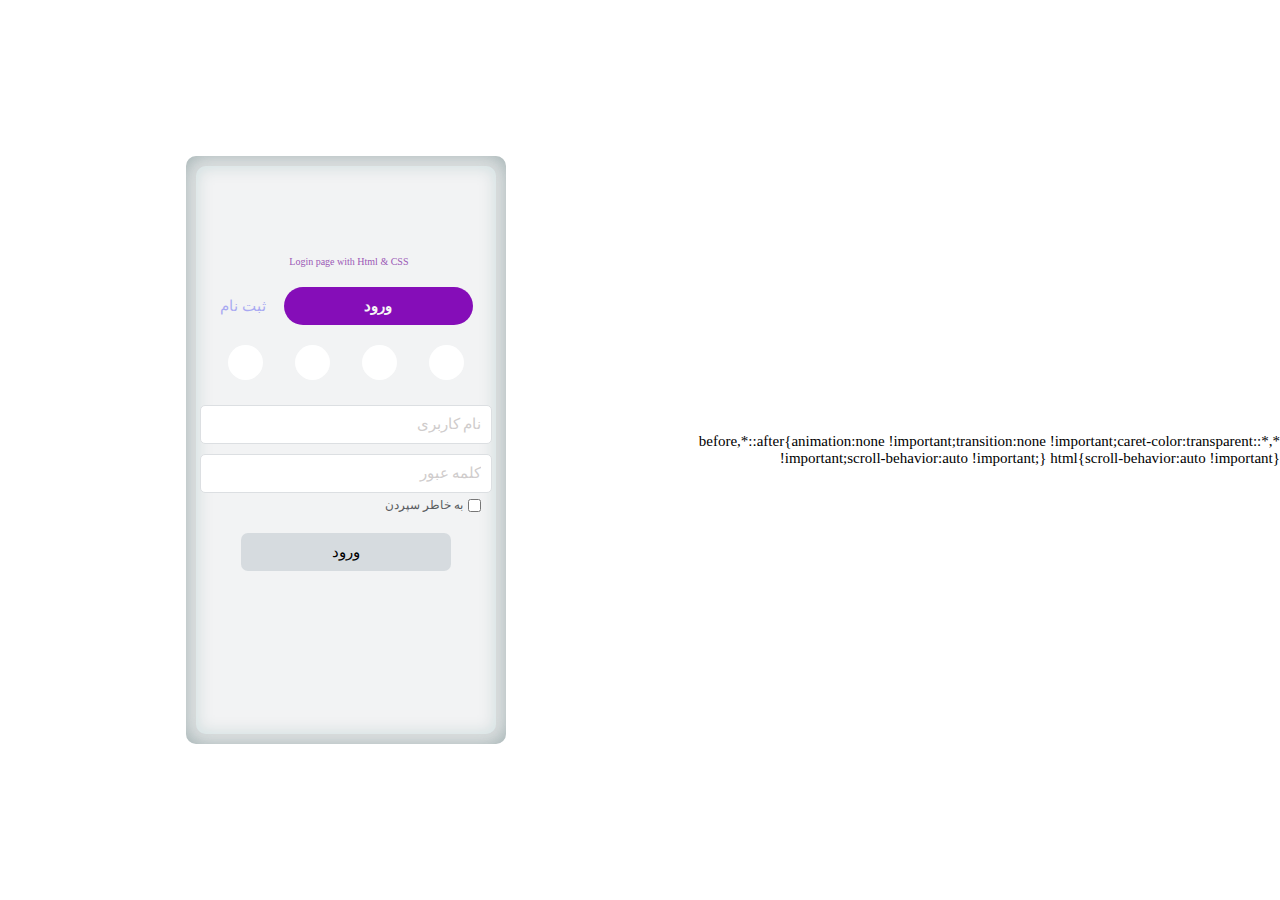
<file: index.html>
<!DOCTYPE html>
<html lang="en">
<head>
    <meta charset="UTF-8">
    <meta http-equiv="X-UA-Compatible" content="IE=edge">
    <meta name="viewport" content="width=device-width, initial-scale=1.0">
    <!-- <title>Login</title> -->
    <link rel="stylesheet" href="style.css">
    <link rel="stylesheet" href="https://cdnjs.cloudflare.com/ajax/libs/font-awesome/5.15.3/css/all.min.css" integrity="sha512-iBBXm8fW90+nuLcSKlbmrPcLa0OT92xO1BIsZ+ywDWZCvqsWgccV3gFoRBv0z+8dLJgyAHIhR35VZc2oM/gI1w==" crossorigin="anonymous" referrerpolicy="no-referrer" />
    <link rel="stylesheet" href="register.html">
</head>
<body>

    <div class="containear">
        <div class="main">
            <div class="login-page">
                <div class="logo">
                    <i class="fas fa-blog"></i>
                    <div class="details">
                        <i class="fab fa-envira"></i>
                        <p class="text">Login page with Html & CSS</p>                
                    </div>
                    </div>
                <div class="login-register">
                    <a class="login" href="index.html">ورود</a>
                    <a class="register" href="register.html">ثبت نام</a>
                </div>           
                <div class="social-icon">
                    <i class="fab fa-twitter"></i>
                    <i class="fab fa-google-plus-g"></i>
                    <i class="fab fa-facebook-square"></i>
                    <i class="fab fa-youtube"></i>
                </div>
                <div class="userName-passWord">
                    <input type="text" name="firstName" id="" placeholder="نام کاربری">
                    <input type="password" name="passWord" id="" placeholder="کلمه عبور">
                </div>
                <div class="remmember-checkbox">
                    <input type="checkbox" id="remmember">
                    <label for="remmember">به خاطر سپردن</label>
                </div>
                <div class="btn-login">
                    <button>ورود</button>
                </div>
            </div>
        </div>
    </div>

</body>
</html>
</file>
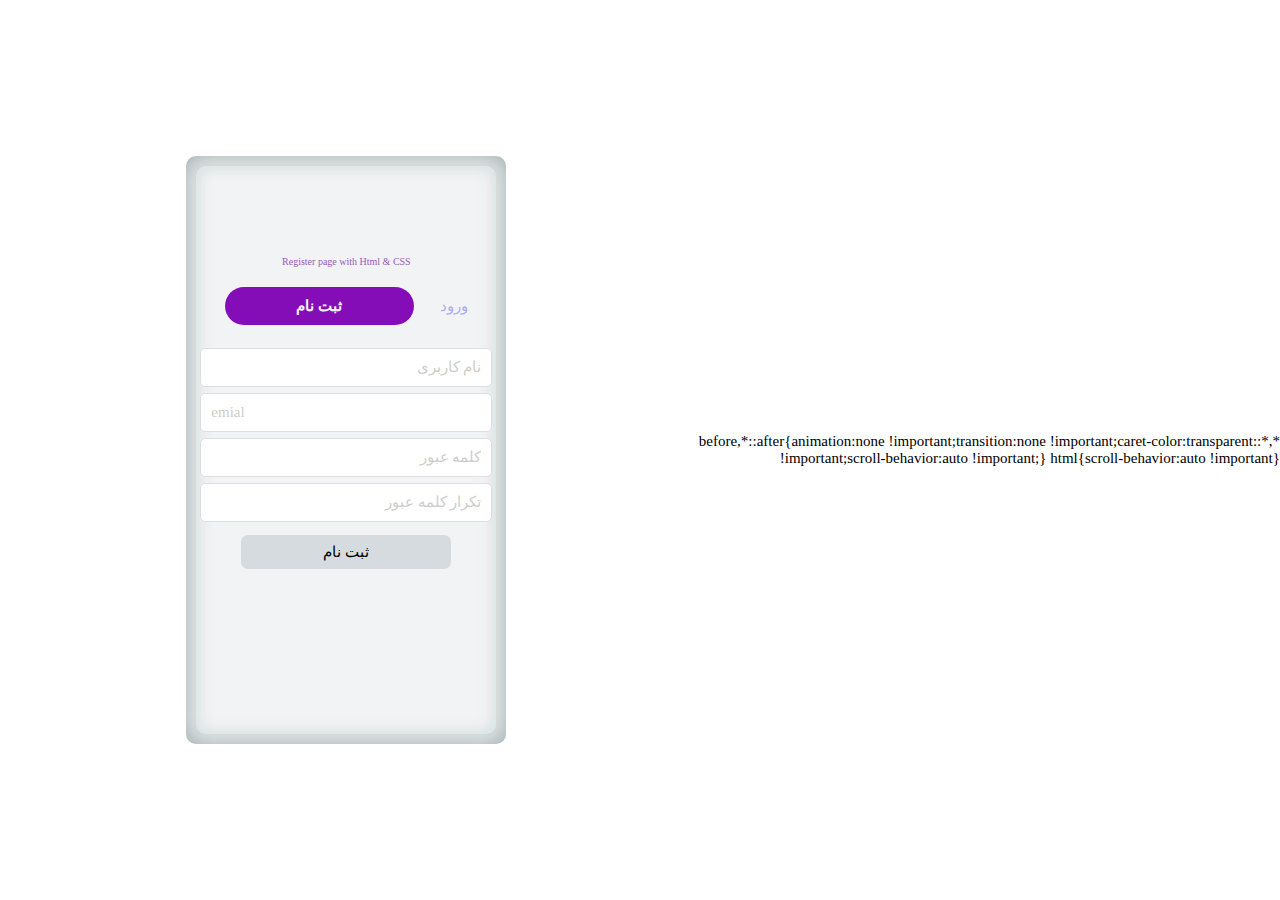
<file: register.html>
<!DOCTYPE html>
<html lang="en">
<head>
    <meta charset="UTF-8">
    <meta http-equiv="X-UA-Compatible" content="IE=edge">
    <meta name="viewport" content="width=device-width, initial-scale=1.0">
    <!-- <title>Login</title> -->
    <link rel="stylesheet" href="register.css">
    <link rel="stylesheet" href="https://cdnjs.cloudflare.com/ajax/libs/font-awesome/5.15.3/css/all.min.css" integrity="sha512-iBBXm8fW90+nuLcSKlbmrPcLa0OT92xO1BIsZ+ywDWZCvqsWgccV3gFoRBv0z+8dLJgyAHIhR35VZc2oM/gI1w==" crossorigin="anonymous" referrerpolicy="no-referrer" />
    <link rel="stylesheet" href="index.html">
</head>
<body>

    <div class="containear">
        <div class="main">
            <div class="login-page">
                <div class="logo">
                    <i class="fas fa-user-tie"></i>
                    <p class="text">Register page with Html & CSS</p>              
                </div>                 
                <div class="login-register">
                    <a class="login" href="index.html">ورود</a>
                    <a class="register" href="register.html">ثبت نام</a>
                </div>
                <div class="userName-passWord">
                    <input type="text" name="firstName" id="" placeholder="نام کاربری">
                    <input type="email" placeholder="emial">
                    <input type="password" name="passWord" id="" placeholder="کلمه عبور">
                    <input type="password" name="passWord" id="" placeholder="تکرار کلمه عبور">
                </div>              
                <div class="btn-login">
                    <button>ثبت نام</button>
                </div>
            </div>
        </div>
    </div>

</body>
</html>
</file>
<file: style.css>
* {   
    padding: 0;
    margin: 0;
    font-size: 12px;
    direction: rtl;
    font-family: b yekan , b traffic , MS Sans serif , tahoma;
    font-size: 15px;
    display: flex;
    justify-content: center;
    align-items: center;
}
body {
    width: 100%;
    height: 100vh;
}
/* containear */
.containear {
    width: 320px;
    height: 568px;
    display: flex;
    justify-content: center;
    align-items: center;
}
/* login */
.main {
    background-color: #F2F3F4;
    box-shadow: inset 0 0 25px #95A5A6;
    width: 100%;
    height: 100%;
    border-radius: 10px;
    padding: 10px;
    display: flex;
    transition: 0.2s ease-in-out;
}
/* login => login-page */
.main .login-page {
    display: flex;
    flex-direction: column;
    justify-content: start;
    align-items: center;
    width: 100%;
    height: 100%;
    border-radius: 10px;
    box-shadow: 0 0 10px rgba(165, 168, 168 , 0.3)  , inset 0 0 10px #deedee;
}
/* logo */
.logo {
    margin-top: 60px;
    display: flex;
    flex-direction: column;
    align-items: center;
}
.logo .fas {
    font-size: 40px;
    padding: 15px 0;
    color: #5B2C6F;
}
/* logo => detail */
.logo .details {
    direction: ltr;
    color: #9B59B6;
}
.details .text {
    font-size: 10px;
    padding-left: 5px;
}
/* login-box */
.login-register {
    width: 90%;
    margin: 20px 0;
    display: flex; 
    justify-content: space-around; 
}
a {text-decoration: none;}
.login-register a.login {
    text-decoration: none;
    color: #424949;
    font-weight: bolder;
    background-color: #850db8;
    color: whitesmoke;
    padding: 10px 0;
    width: 70%;
    border-radius: 200px;
}
.login-register .register {
    opacity: 0.3;
    transition: 0.5s;
}
.login-register .register:hover {
    opacity: 1;
    cursor: pointer;
    color: #424949;
    font-weight: bolder;
}
/* social-icon */
.login-page .social-icon {
    display: flex;
    justify-content: space-evenly;
    align-items: center;
    width: 100%;
    /* padding: 20px 0; */
}
.login-page .social-icon i {   
    display: flex;
    font-size: large;
    width: 15px;
    height: 15px;
    background-color: white;
    color: #424949;
    border-radius: 100%;
    padding: 10px;
    cursor: pointer;
}
.social-icon .fa-twitter:hover {
    background-color: #00acee;
    color: white;
}
.social-icon .fa-google-plus-g:hover {
    background-color: #4285F4;
    color: white;
}
.social-icon .fa-facebook-square:hover {
    background-color: #4267B2;
    color: white;
}
.social-icon .fa-youtube:hover {
    background-color: #c4302b;
    color: white;
}
/* username */
.userName-passWord {
    width: 100%;
    display: flex;
    flex-direction: column;
    justify-content: center;
    align-items: center;
    margin-top: 20px;
}
.userName-passWord input {
    border: none;
    outline: none;
    width: 90%;
    padding: 10px;
    margin: 5px;
    border-radius: 5px;
    border: 1px solid #dcdfe2;
}
::-webkit-input-placeholder {
    color: rgb(207, 204, 204);
}
::-moz-placeholder {
    color: rgb(207, 204, 204);
}
.userName-passWord input:hover , input:focus {
    box-shadow: none;
    box-shadow: 0 0 10px 0 rgba(0, 0, 0, 0.1) , inset 0 0 10px rgba(156, 175, 175, 0.5);
    cursor: pointer;
}
/* remmember check box */
.remmember-checkbox {
    width: 90%;
    display: flex;
    justify-content: flex-start;
    align-items: center;
    padding-bottom: 20px;
}
label {
    padding-right: 5px;
    cursor: pointer;
    color: #5a5d5f;
    font-size: 12px;
    letter-spacing: 0.2px;
}
/* btn-login */
.btn-login {
    display: flex;
    width: 100%;
    justify-content: center;
}
.btn-login button {
    border: none;
    outline: none;
    width: 70%;
    background-color: #D6DBDF;
    padding: 10px 0;
    border-radius: 7px;
}
.btn-login button:hover {
    font-weight: bolder;
    background-color: #850db8;
    color: white;
    cursor: pointer;
    /* box-shadow: 0 0 10px 0 rgba(0, 0, 0, 0.1) , inset 0 0 10px rgba(156, 175, 175, 0.5); */
}
</file>
<file: register.css>
* {   
    padding: 0;
    margin: 0;
    font-size: 12px;
    direction: rtl;
    font-family: b yekan , b traffic , MS Sans serif , tahoma;
    font-size: 15px;
    display: flex;
    justify-content: center;
    align-items: center;
}
body {
    width: 100%;
    height: 100vh;
}
/* containear */
.containear {
    width: 320px;
    height: 568px;
    display: flex;
    justify-content: center;
    align-items: center;
}
/* login */
.main {
    background-color: #F2F3F4;
    box-shadow: inset 0 0 25px #95A5A6;
    width: 100%;
    height: 100%;
    border-radius: 10px;
    display: flex;
    padding: 10px;
    transition: 0.2s ease-in-out;
}
/* login => login-page */
.main .login-page {
    display: flex;
    flex-direction: column;
    justify-content: start;
    align-items: center;
    width: 100%;
    height: 100%; 
    border-radius: 10px;
    box-shadow: 0 0 10px rgba(165, 168, 168 , 0.3)  , inset 0 0 10px #deedee;
}
/* logo */
.logo {
    display: flex;
    flex-direction: column;
    align-items: center;
    margin-top: 60px;

}
.logo .fas {
    font-size: 40px;
    padding: 15px 0;
    color: #5B2C6F;
}
/* logo => detail */
.logo .text {
    direction: ltr;
    color: #9B59B6;
    font-size: 10px;
}
/* login-box */
.login-register {
    width: 90%;
    margin: 20px 0;
    display: flex; 
    justify-content: space-around; 
}
a {text-decoration: none;}
.login-register a.register {
    text-decoration: none;
    color: #424949;
    font-weight: bolder;
    background-color: #850db8;
    color: whitesmoke;
    padding: 10px 0;
    width: 70%;
    border-radius: 200px;
}
.login-register .login {
    opacity: 0.3;
    transition: 0.5s;
}
.login-register .login:hover {
    opacity: 1;
    cursor: pointer;
    color: #424949;
    font-weight: bolder;
}
/* username */
.userName-passWord {
    width: 100%;
    display: flex;
    flex-direction: column;
    justify-content: center;
    align-items: center;
    margin-bottom: 10px;
}
.userName-passWord input {
    border: none;
    outline: none;
    width: 90%;
    padding: 10px;
    margin: 3px;
    border-radius: 5px;
    border: 1px solid #dcdfe2;
}
::-webkit-input-placeholder {
    color: rgb(207, 204, 204);
}
::-moz-placeholder {
    color: rgb(207, 204, 204);
}
input[type=email] {
    direction: ltr;
}
.userName-passWord input:hover , input:focus {
    box-shadow: none;
    box-shadow: 0 0 10px 0 rgba(0, 0, 0, 0.1) , inset 0 0 10px rgba(156, 175, 175, 0.5);
    cursor: pointer;
}
/* remmember check box */
.remmember-checkbox {
    width: 90%;
    display: flex;
    justify-content: flex-start;
    align-items: center;
    padding-bottom: 20px;
}
label {
    padding-right: 5px;
    cursor: pointer;
    color: #5a5d5f;
    font-size: 12px;
    letter-spacing: 0.2px;
}
/* btn-login */
.btn-login {
    display: flex;
    width: 100%;
    justify-content: center;
}
.btn-login button {
    border: none;
    outline: none;
    width: 70%;
    background-color: #D6DBDF;
    padding: 8px 0;
    border-radius: 7px;
}
.btn-login button:hover {
    font-weight: bolder;
    background-color: #850db8;
    color: white;
    cursor: pointer;
    /* box-shadow: 0 0 10px 0 rgba(0, 0, 0, 0.1) , inset 0 0 10px rgba(156, 175, 175, 0.5); */
}
</file>
